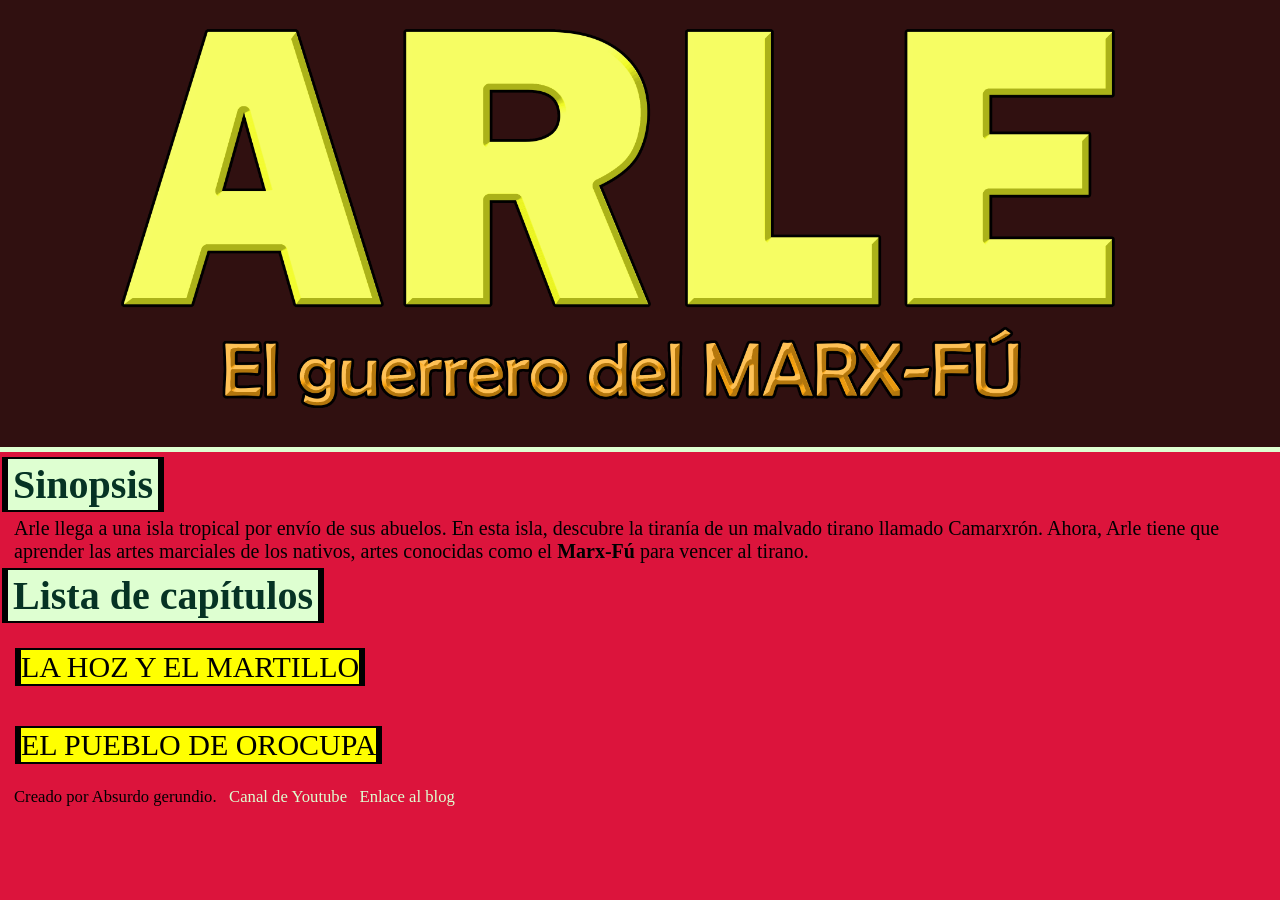
<file: index.html>
<!DOCTYPE html>
<html>
    <head>
        <title>Índice|Arle:El guerrero del Marx-Fú</title>
        <meta charset="UTF-8">
        <link rel="icon" type="image/png" href="./Arle_artwork.png">
        <link rel="stylesheet" href="estilos.css">
        <meta name="Author" content="ABSURDO GERUNDIO">
        <meta name="Description" content="Índice de capítulos del web cómic Arle:el guerrero del Marx-Fú, escrito y dibujo por el autor peruano Absurdo Gerundio">
        <meta name="language" content="es">
        <meta name="Age clasification" content="+15">
        <meta name="Keywords" content="arle, marx, marxism, aegis gesia, absurdo gerundio, communism">
    </head>
    <body>
        <header>
            <div class="titulo">
                <img src="./arle_titulo.png" width="720" alt="Logo de Arle:El guerrero del Marx-Fú" type="image/png">
            </div>
        </header>
        <main>
            <h1 class="subtitulo">Sinopsis</h1>
            <p>Arle llega a una isla tropical por envío de sus abuelos. En esta isla, descubre la tiranía de un malvado tirano llamado Camarxrón. Ahora, Arle tiene que aprender las artes marciales de los nativos, artes conocidas como el <strong>Marx-Fú</strong> para vencer al tirano.</p>
        </main>
        <nav>
            <h1 class="subtitulo">Lista de capítulos</h1>
            <div class="enlaces">
                <a href="./capitulo1.html">LA HOZ Y EL MARTILLO</a>
            </div>
            <div class="enlaces">
                <a href="./capitulo2.html">EL PUEBLO DE OROCUPA</a>            
            </div>
        </nav>
        <footer>
            <p><small>Creado por Absurdo gerundio. &nbsp <a style="color:#DEFFD1; text-decoration:none;" target="_blank" href="https://www.youtube.com/@aegisgesia3589">Canal de Youtube</a> &nbsp <a style="color:#DEFFD1; text-decoration:none;" target="_blank" href="https://elvelascomolesto.blogspot.com">Enlace al blog</a></small></p>
        </footer>
    </body>
</html>
</file>
<file: estilos.css>
body{
    background-color:crimson;
    margin:0;
    padding:0;
}
p{
    color:black;
    font-family:Georgia, 'Times New Roman', Times, serif;
    font-size:20px;
    margin:0px 14px;
}
.titulo{
    background-color: #301010;
    border-color:#DEFFD1;
    border-style:none none solid none;
    border-width:5px;
}
.titulo img{
    width:80vw;
    padding-left:9vw;
}
.subtitulo{
    color:#063324;
    width:fit-content;
    background-color:#DEFFD1;
    border-color:black;
    border-style:solid;
    border-width:2px 6px;
    margin:5px 2px;
    font-family:Georgia, 'Times New Roman', Times, serif;
    font-size:40px;
    padding:2px 5px 2px;
}
.enlaces{
    color:black;

}
.enlaces a{
    display:inline-block;
    margin:20px 15px;
    width:fit-content;
    border-color:black;
    border-width:2px 6px;
    font-size:30px;
    color:black;
    border-style:solid;
    background-color:yellow;
    text-decoration:none;
}
</file>
